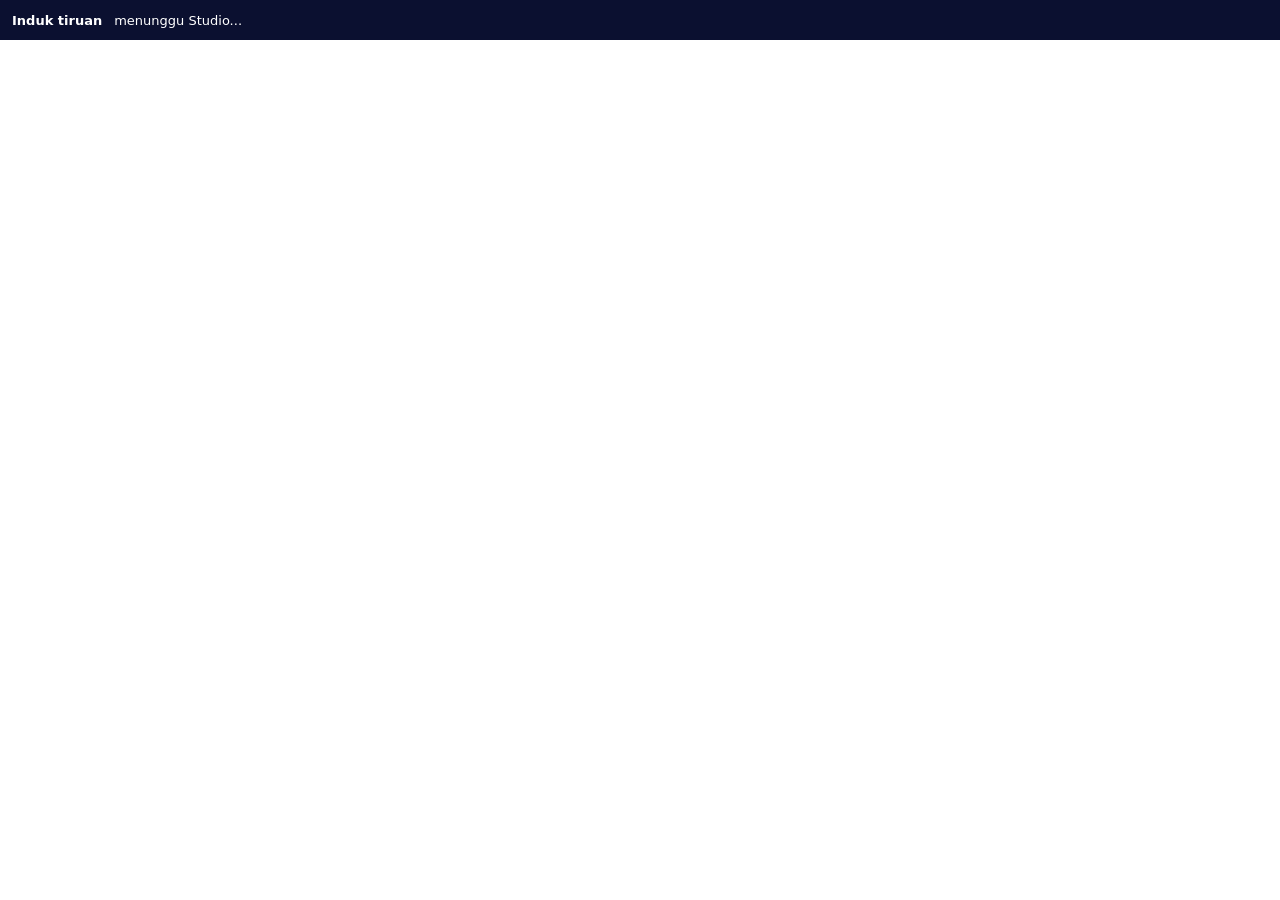
<file: test/induk.html>
<!doctype html>
<html lang="id">
<head>
<meta charset="utf-8">
<title>Induk tiruan Ajarka (uji Studio)</title>
<style>
  html, body { margin: 0; height: 100%; font-family: system-ui, sans-serif; }
  header { height: 40px; display: flex; align-items: center; gap: 12px; padding: 0 12px; background: #0b1030; color: #fff; font-size: 13px; }
  iframe { border: 0; width: 100%; height: calc(100% - 40px); display: block; }
</style>
</head>
<body>
<header><b>Induk tiruan</b><span id="status">menunggu Studio...</span></header>
<iframe id="studio" allow="autoplay" src="http://localhost:4101/"></iframe>
<script>
  // Meniru halaman /studio Ajarka: menerima pesan, mencatat, dan menyediakan fungsi uji.
  const STUDIO = 'http://localhost:4101'
  const frame = document.getElementById('studio')
  window.__log = []
  window.__pesan = (type) => window.__log.filter((m) => m.type === type)
  window.addEventListener('message', (e) => {
    if (e.origin !== STUDIO) return
    const m = e.data || {}
    const ringkas = { ...m }
    if (m.sb3) ringkas.sb3Bytes = m.sb3.byteLength
    if (m.thumbnail) ringkas.thumbBytes = m.thumbnail.byteLength
    delete ringkas.sb3
    delete ringkas.thumbnail
    window.__log.push({ t: performance.now(), ...ringkas })
    if (m.type === 'studio:simpan') window.__sb3Terakhir = m.sb3
    document.getElementById('status').textContent = m.type
  })
  window.__kirim = (pesan, transfer) => frame.contentWindow.postMessage(pesan, STUDIO, transfer || [])
  window.__muatUrl = async (url, id) => {
    const buf = await (await fetch(url)).arrayBuffer()
    window.__kirim({ type: 'studio:muat', id, sb3: buf }, [buf])
  }
  window.__muatTerakhir = (id) => {
    const salin = window.__sb3Terakhir.slice(0)
    window.__kirim({ type: 'studio:muat', id, sb3: salin }, [salin])
  }
</script>
</body>
</html>
</file>
